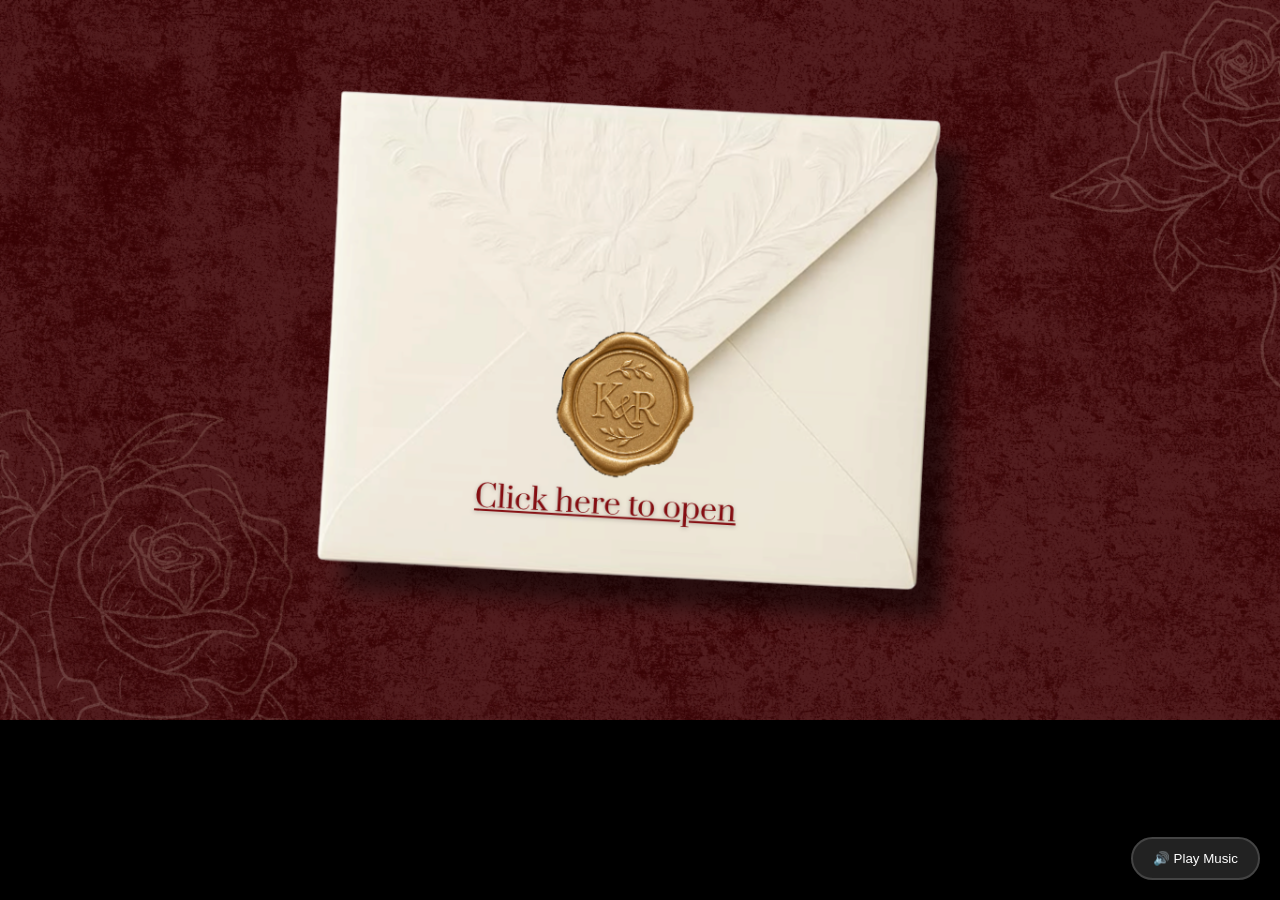
<file: index.html>
<!DOCTYPE html>
<html lang="en">
<head>
  <meta charset="UTF-8">
  <meta name="viewport" content="width=device-width, initial-scale=1.0">
  <title>Ven's 18th Birthday</title>
  <link rel="stylesheet" href="style.css">
</head>
<body>

<!-- Slide 1 -->
<div class="slide active" id="slide-1">
  <picture>
    <source media="(max-width: 768px)" srcset="mobile%20(1).png">
    <img src="website (1).png" alt="Ven's 18th Birthday Part 1">
  </picture>
  <div class="click-zone zone-1" onclick="goToSlide(2)"></div>
</div>

<!-- Slide 2 -->
<div class="slide" id="slide-2">
  <picture>
    <source media="(max-width: 768px)" srcset="mobile%20(2).png">
    <img src="website (2).png" alt="Ven's 18th Birthday Part 2">
  </picture>
  <div class="click-zone zone-2" onclick="goToSlide(3)"></div>
</div>

<!-- Slide 3 -->
<div class="slide" id="slide-3">
  <picture>
    <source media="(max-width: 768px)" srcset="mobile%20(3).png">
    <img src="website (3).png" alt="Ven's 18th Birthday Part 3">
  </picture>
  <div class="click-zone zone-3" onclick="goToSlide(4)"></div>
</div>

<!-- Slide 4 -->
<div class="slide" id="slide-4">
  <picture>
    <source media="(max-width: 768px)" srcset="mobile%20(4).png">
    <img src="website (4).png" alt="Ven's 18th Birthday Part 4">
  </picture>
  <a href="https://maps.app.goo.gl/nYN9zDASbMhi2WTR9" target="_blank" rel="noopener" class="click-zone zone-4-map"></a>
  <div class="click-zone zone-4-next" onclick="goToSlide(8)"></div>
</div>


<!-- Slide 8 -->
<div class="slide" id="slide-8">
  <picture>
    <source media="(max-width: 768px)" srcset="mobile%20(8).png">
    <img src="website (8).png" alt="Ven's 18th Birthday Part 8">
  </picture>
  <a href="https://docs.google.com/forms/d/e/1FAIpQLSeXduzHcbzdsVa63s8a10XvoDBv_I10rwETQM1ldLnEhNXIBw/viewform" target="_blank" rel="noopener" class="click-zone zone-8"></a>
</div>

  <!-- Background Music -->
  <audio id="bg-music" autoloop>
    <source src="bg-music.mp3#t=0,120" type="audio/mpeg">
  </audio>

  <!-- Sticky Play Button -->
  <button id="playBtn">🔊 Play Music</button>

  <script src="script.js"></script>
</body>
</html>
</file>
<file: style.css>
*, *::before, *::after {
  box-sizing: border-box;
}

html, body {
  margin: 0;
  padding: 0;
  width: 100%;
  min-height: 100%;
  background-color: #000;
  overflow-x: hidden;
}

.slide {
  display: none;
  width: 100%;
  position: relative;
}

.slide.active {
  display: block;
}

picture {
  display: block;
  width: 100%;
}

img {
  width: 100%;
  max-width: 100%;
  height: auto;
  display: block;
  user-select: none;
  -webkit-user-drag: none;
  pointer-events: none;
}

.click-zone {
  position: absolute;
  display: block;
  cursor: pointer;
  z-index: 999;
  /* background-color: rgba(255, 0, 0, 0.45); */
  touch-action: manipulation;
}

.zone-1 { top: 67%; left: 33%; width: 34%; height: 9%; }
.zone-2 { top: 60%; left: 40%; width: 20%; height: 7%; }
.zone-3 { top: 88%; left: 38%; width: 24%; height: 7%; }
.zone-4-map { top: 52%; left: 40%; width: 20%; height: 5%; }
.zone-4-next { top: 88%; left: 38%; width: 24%; height: 7%; }
.zone-5 { top: 88%; left: 38%; width: 24%; height: 7%; }
.zone-6 { top: 88%; left: 38%; width: 24%; height: 7%; }
.zone-7 { top: 88%; left: 36%; width: 28%; height: 7%; }
.zone-8 { top: 36%; left: 42%; width: 16%; height: 7%; }

@media (max-width: 768px) {
  .zone-1 { top: 62%; left: 20%; width: 60%; height: 9%; }
  .zone-2 { top: 55%; left: 25%; width: 50%; height: 7%; }
  .zone-3 { top: 86%; left: 25%; width: 50%; height: 7%; }
  .zone-4-map { top: 50%; left: 25%; width: 50%; height: 6%; }
  .zone-4-next { top: 86%; left: 25%; width: 50%; height: 7%; }
  .zone-5 { top: 86%; left: 25%; width: 50%; height: 7%; }
  .zone-6 { top: 86%; left: 25%; width: 50%; height: 7%; }
  .zone-7 { top: 86%; left: 25%; width: 50%; height: 7%; }
  .zone-8 { top: 35%; left: 25%; width: 50%; height: 7%; }
}

#playBtn {
  position: fixed;
  bottom: 20px;
  right: 20px;
  background: #222;
  color: #fff;
  border: 2px solid #444;
  padding: 12px 20px;
  border-radius: 30px;
  cursor: pointer;
  z-index: 1000;
  font-family: sans-serif;
  box-shadow: 0px 4px 6px rgba(0,0,0,0.5);
  transition: background 0.3s ease;
}

#playBtn:hover {
  background: #444;
}
</file>
